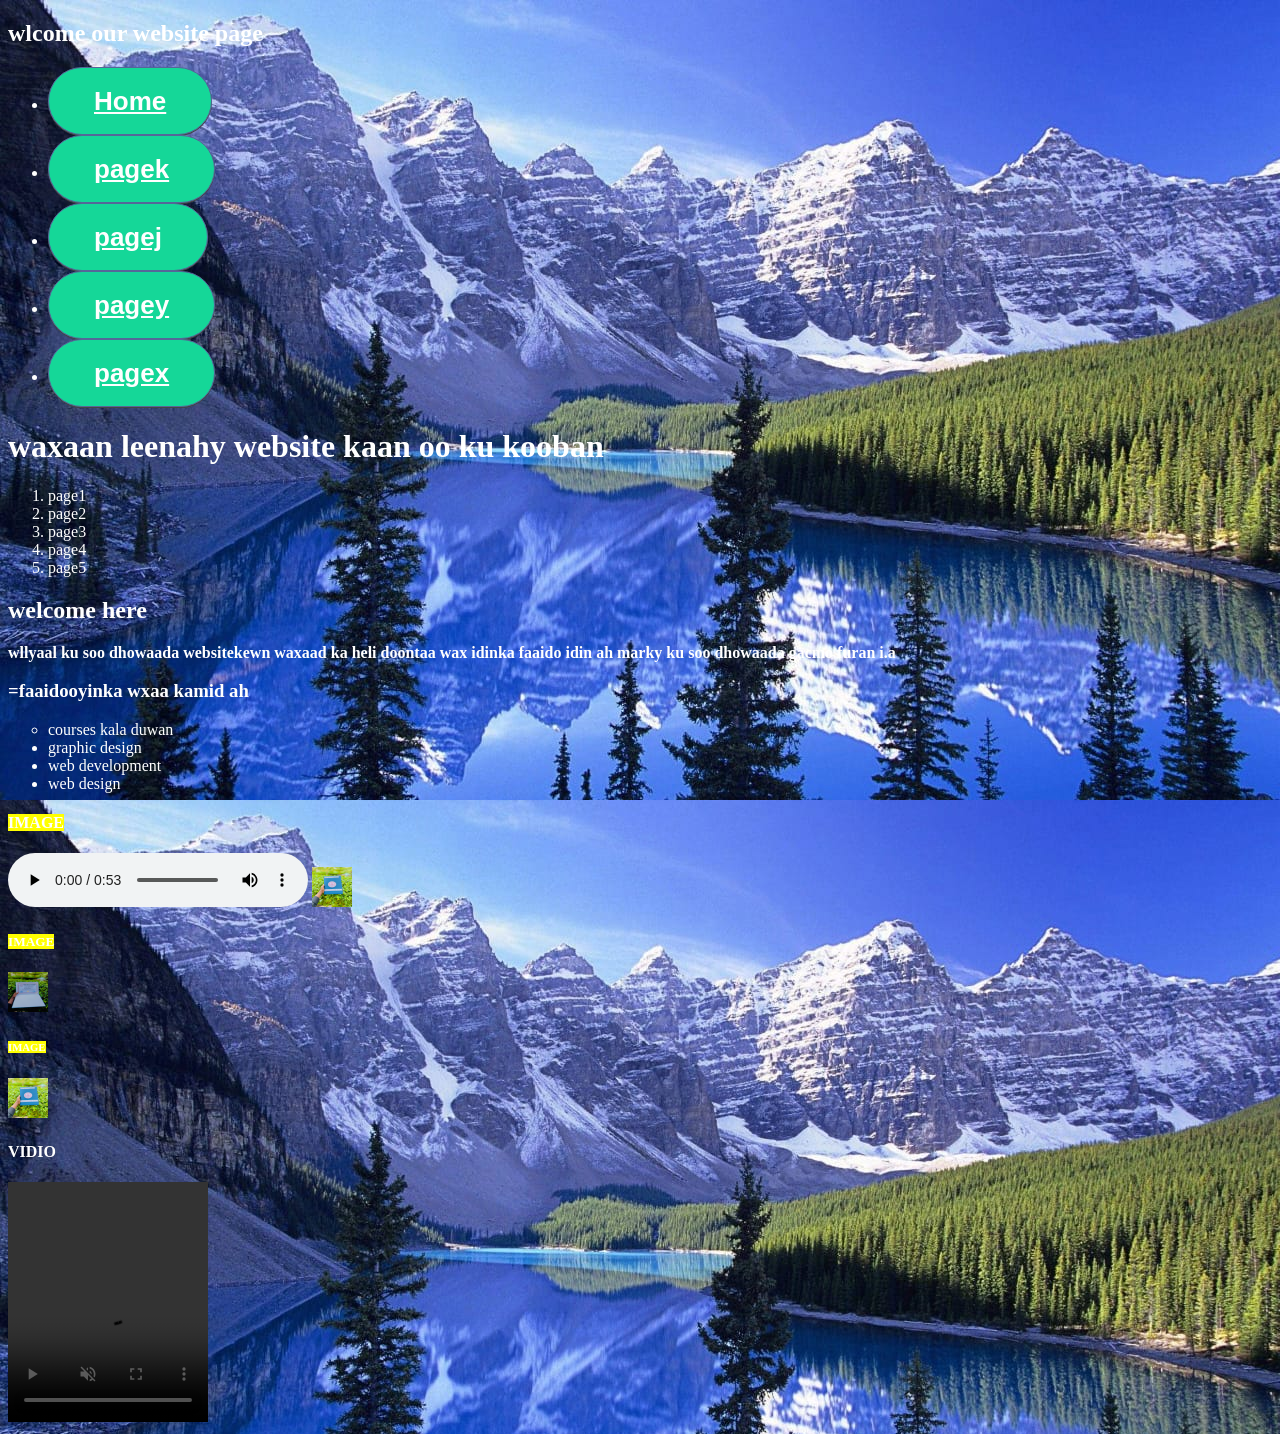
<file: index.html>
<!DOCTYPE html>
<html>

<head>
  <meta charset="UTF-8">
  <meta name="viewport" content="width=device-width, initial-scale=1">
  <title>MINI WEBSITE</title>
  <link rel="stylesheet" href="style.css">
</head>

<body>
  <header><h2>wlcome our website page</h2></header>
   <nav><ul>
    <li><a class="my_button" href="index.html">Home</a></li></li>
     <li> <a class="my_button" href="pagek.html">pagek</a></li>
      <li><a class="my_button" href="pageJ.html">pagej</a></li>
 <li> <a class="my_button" href="pageY.html">pagey</a></li>
 <li> <a class="my_button" href="pageX.html">pagex</a></li>
  </ul></nav>
 
 <div>
   <h1>waxaan leenahy website kaan oo ku kooban</h1>
   <ol>
     <li>page1</li>
     <li>page2</li>
     <li>page3</li>
     <li>page4</li>
     <li>page5</li>
   </ol>
 </div>
 <h2>welcome here</h2>
 <p> <strong>wllyaal ku soo dhowaada websitekewn waxaad ka heli doontaa wax idinka faaido idin ah marky ku soo dhowaada gacmo furan i.a</strong></p>
 <h3>=faaidooyinka wxaa kamid ah</h3>
 <ul>
   <li type="circle">courses kala duwan</li>
   <li>graphic design</li>
   <li>web development</li>
   <li>web design </li>
 </ul>
  <main>
    <h4><mark>IMAGE</mark></h4>
    <audio  src="WhatsApp Video 2026-04-24 at 12.04.12.mp3" controls> </audio>
    <img src="IMG-20250803-WA0007 - Copy.jpg" alt="sample image for denostration" height="40px" width="40px">
    <h5><mark>IMAGE </mark></h5>
     <img src="IMG-20250803-WA0009 - Copy.jpg" alt="sample image for denostration" height="40px" width="40px">
     <h6><mark>IMAGE</mark></h6>
     <img src="IMG-20250803-WA0007.jpg" alt="sample image for denostration" height="40px" width="40px">
     <h4>VIDIO</h4>
     <Video src="WhatsApp Video 2026-04-24 at 12.04.12.mp4" width="200" height="240" controls  muted>
      <audio  src="WhatsApp Video 2026-04-24 at 12.04.12.mp3" controls> </audio>
      
      
     <footer><p><h3>@copyright 2026 Ali honest</h3></p></footer>
    
 </main>
</body>

</html
</file>
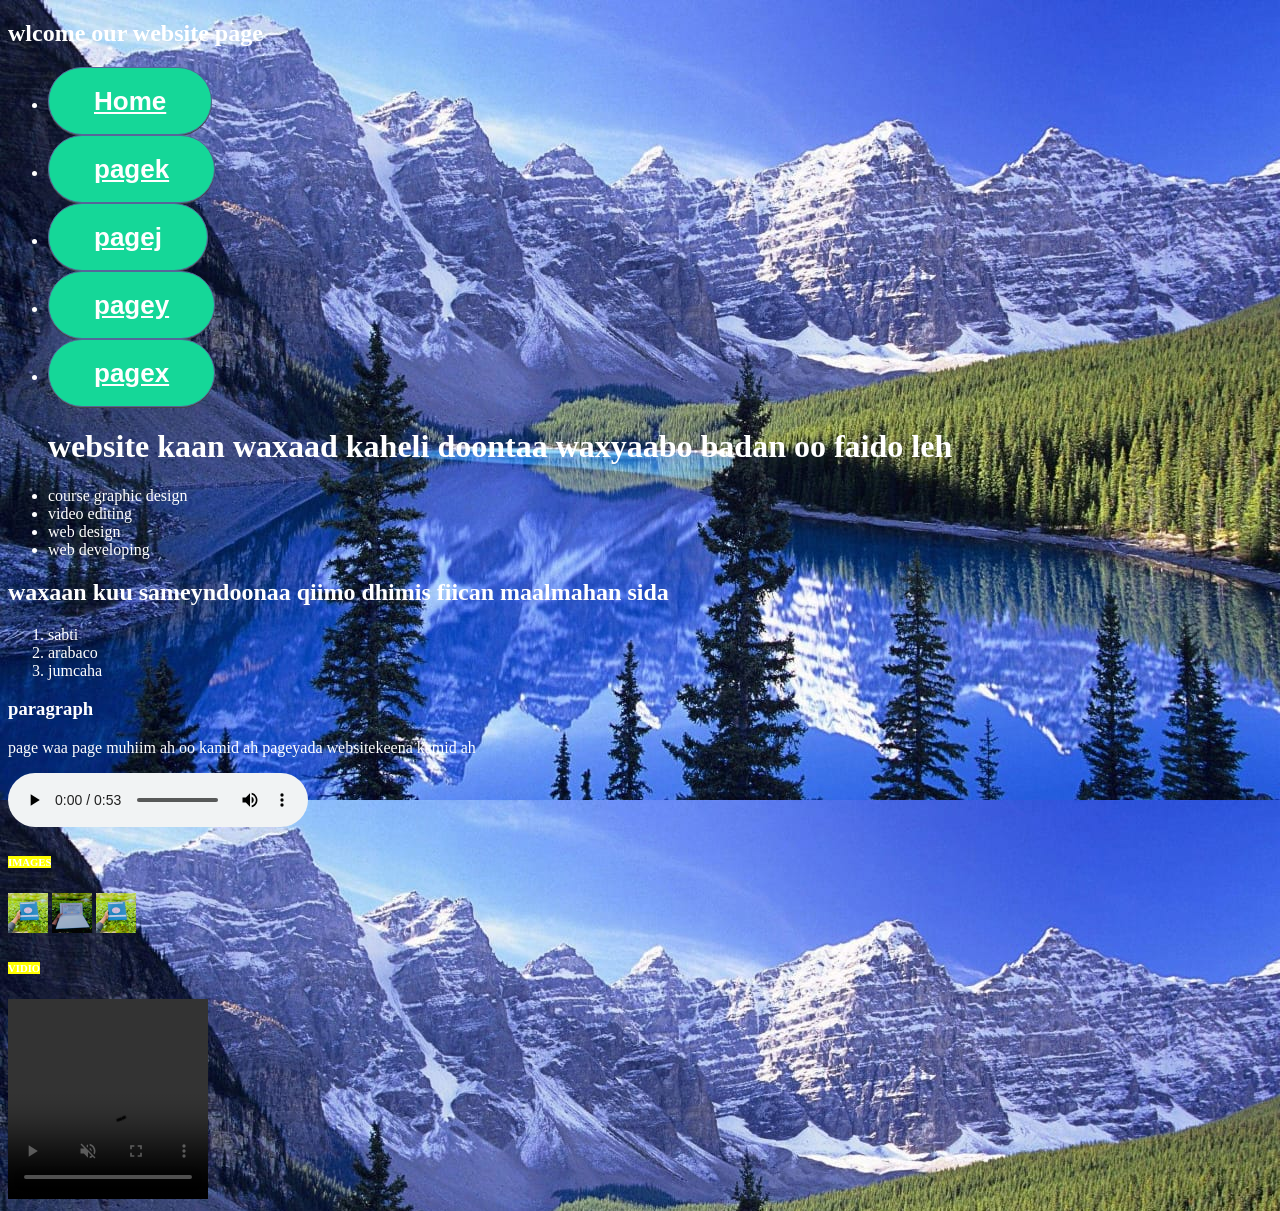
<file: pageJ.html>
<!DOCTYPE html>
<html lang="en">

<head>
    <meta charset="UTF-8">
    <meta name="viewport" content="width=device-width, initial-scale=1.0">
    <title>PAGE J</title>
    <link rel="stylesheet" href="style.css">
</head>

<body>
   <header><h2>wlcome our website page</h2></header>
 <nav><ul>
    <li><a class="my_button" href="index.html">Home</a></li></li>
     <li> <a class="my_button" href="pagek.html">pagek</a></li>
      <li><a class="my_button" href="pageJ.html">pagej</a></li>
 <li> <a class="my_button" href="pageY.html">pagey</a></li>
 <li> <a class="my_button" href="pageX.html">pagex</a></li>
  </ul></nav>
    <div>
        <ul>
            <h1>website kaan waxaad kaheli doontaa waxyaabo badan oo faido leh</h1>
            <li>course graphic design</li>
            <li>video editing</li>
            <li>web design</li>
            <li>web developing</li>
        </ul>
        <h2>waxaan kuu sameyndoonaa qiimo dhimis fiican maalmahan sida</h2>
        <ol>
            <li>sabti</li>
            <li>arabaco</li>
            <li>jumcaha</li>
        </ol>
    </div>
    <main>
        <h3>paragraph</h3>
        <p>page waa page muhiim ah oo kamid ah pageyada websitekeena kamid ah</p>
        <audio src="WhatsApp Video 2026-04-24 at 12.04.12.mp3" controls> </audio>
        <h6><MARk>IMAGES</MARk></h6>
        <img src="IMG-20250803-WA0007 - Copy.jpg" alt="sample image for denostration" height="40px" width="40px">
        <img src="IMG-20250803-WA0009 - Copy.jpg" alt="sample image for denostration" height="40px" width="40px">
        <img src="IMG-20250803-WA0007.jpg" alt="sample image for denostration" height="40px" width="40px">
        <H6><mark>VIDIO</mark></H6>
        <video src="WhatsApp Video 2026-04-24 at 12.04.12.mp4" width="200" height="200" controls muted <footer>
            <p>
                <h5>@copyright 2026 Ali honest</h5>
            </p>
            </footer>
    </main>
</body>

</html>
</file>
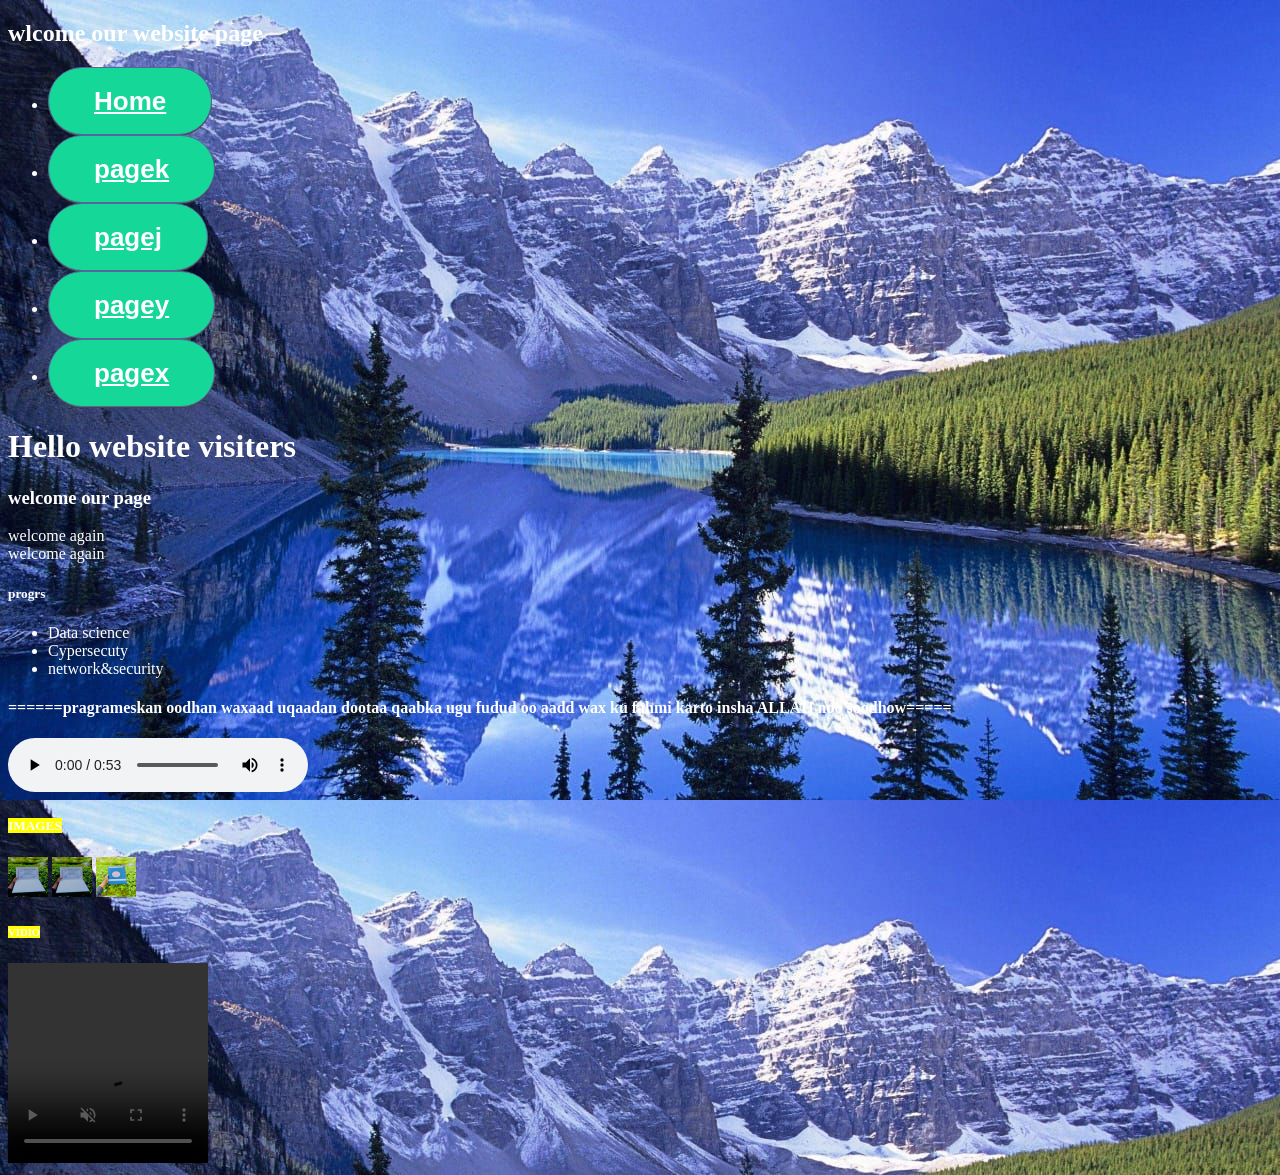
<file: pageK.html>
<!DOCTYPE html>
<html lang="en">
<head>
    <meta charset="UTF-8">
    <meta name="viewport" content="width=device-width, initial-scale=1.0">
    <title>pagesk</title>
    <link rel="stylesheet" href="style.css">
</head>
<body>
 <header><h2>wlcome our website page</h2></header>
  <nav><ul>
    <li><a class="my_button" href="index.html">Home</a></li></li>
     <li> <a class="my_button" href="pagek.html">pagek</a></li>
      <li><a class="my_button" href="pageJ.html">pagej</a></li>
 <li> <a class="my_button" href="pageY.html">pagey</a></li>
 <li> <a class="my_button" href="pageX.html">pagex</a></li>
  </ul></nav>
 
 <div>
    <h1>Hello website visiters</h1>
    <h3>welcome our page</h3>
    <dd>
        <dt>welcome again</dt>
        <dt>welcome again</dt>
    </dd>
 </div>
 <main>
    <h5>progrs</h5>
    <ul>
        <li>Data science</li>
        <li>Cypersecuty</li>
        <li>network&security</li>
    </ul>
    <p><h4>======pragrameskan oodhan waxaad uqaadan dootaa qaabka ugu fudud oo aadd wax ku fahmi karto insha ALLAH noo soodhow=====</h4></p>
    <audio  src="WhatsApp Video 2026-04-24 at 12.04.12.mp3" controls> </audio>
    <h5><mark>IMAGES</mark></h5>
    <img src="IMG-20250803-WA0009 - Copy.jpg" alt="sample image for denostration" height="40px" width="40px">
    <img src="IMG-20250803-WA0009.jpg" alt="sample image for denostration" height="40px" width="40px">
    <img src="IMG-20250803-WA0007.jpg" alt="sample image for denostration" height="40px" width="40px">
    <h6><MARk>VIDIO</MARk></h6>
     <video src="WhatsApp Video 2026-04-24 at 12.04.12.mp4" width="200" height="200" controls  muted
    <footer><p><h3>@copyright 2026 Ali Honest</h3></p></footer>

 </main>
</body>
</html>
</file>
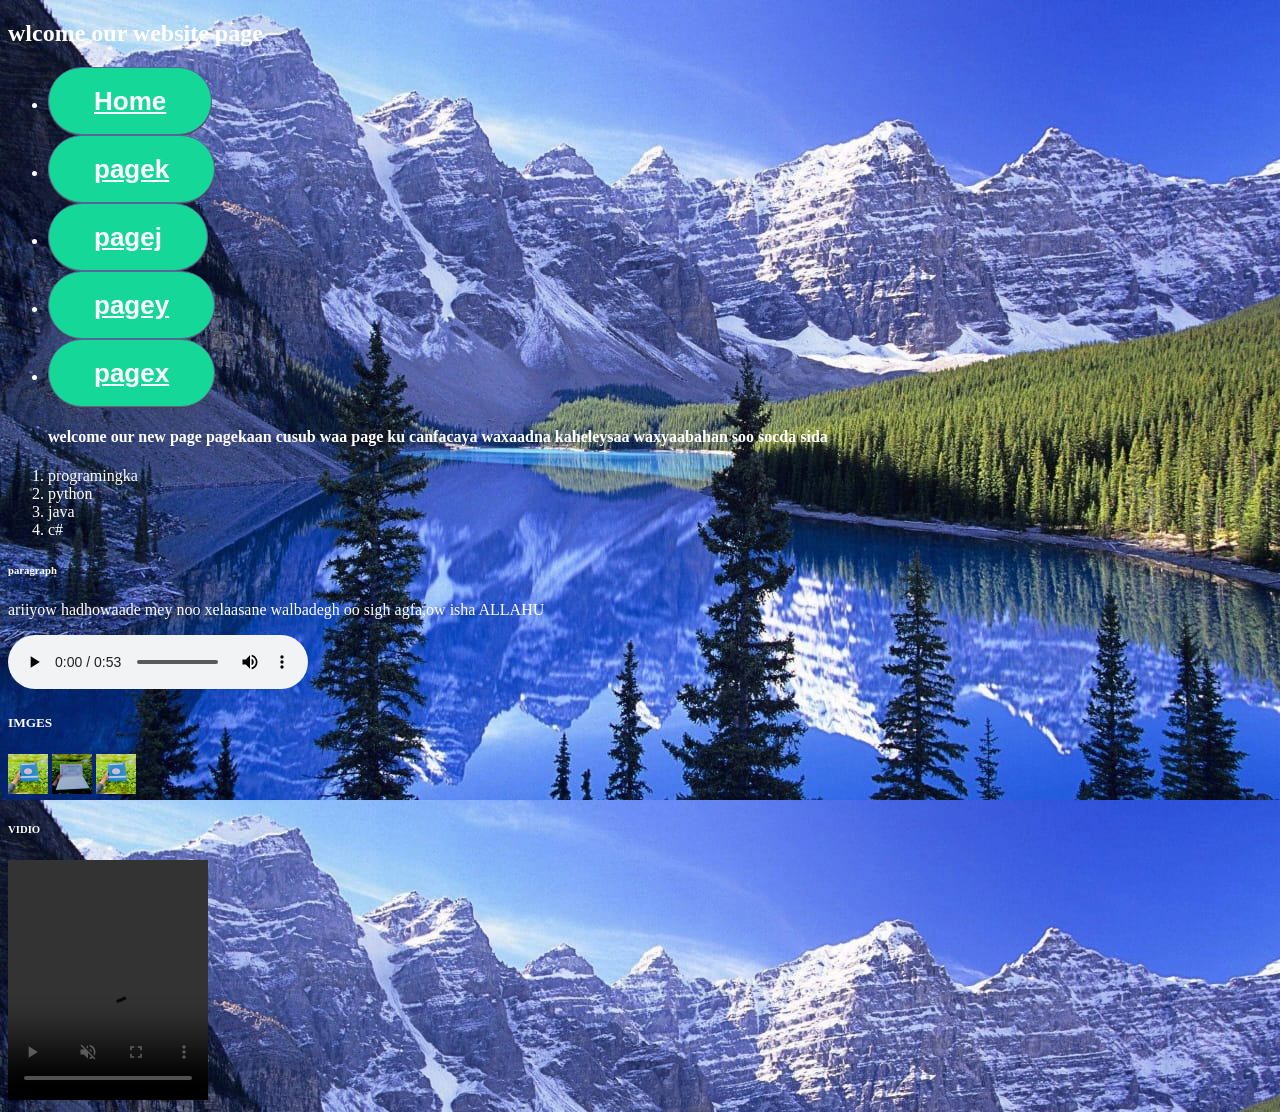
<file: pageX.html>
<!DOCTYPE html>
<html lang="en">
<head>
   <link rel="stylesheet" href="style.css">
    <meta charset="UTF-8">
    <meta name="viewport" content="width=device-width, initial-scale=1.0">
    <title>pagek</title>
    <link rel="stylesheet" href="style.css">
</head>
<body>
    <header><h2>wlcome our website page</h2></header>
   <nav><ul>
    <li><a class="my_button" href="index.html">Home</a></li></li>
     <li> <a class="my_button" href="pagek.html">pagek</a></li>
      <li><a class="my_button" href="pageJ.html">pagej</a></li>
 <li> <a class="my_button" href="pageY.html">pagey</a></li>
 <li> <a class="my_button" href="pageX.html">pagex</a></li>
  </ul></nav>
 <div>
    <ol>
        <h4>welcome our new page pagekaan cusub waa page ku canfacaya waxaadna kaheleysaa waxyaabahan soo socda sida</h4>
        <li>programingka</li>
        <li>python</li>
        <li>java</li>
        <li>c#</li>
    </ol>
 </div> 
 <main>
    <p><h6>paragraph</h6></p>
    <p>ariiyow hadhowaade mey noo xelaasane walbadegh oo sigh agfa,ow isha ALLAHU</p>
    <audio  src="WhatsApp Video 2026-04-24 at 12.04.12.mp3" controls> </audio>
    <h5>IMGES</h5>
    <img src="IMG-20250803-WA0007 - Copy.jpg" alt="sample image for denostration" height="40px" width="40px">
    <img src="IMG-20250803-WA0009.jpg" alt="sample image for denostration" height="40px" width="40px">
    <img src="IMG-20250803-WA0007.jpg" alt="sample image for denostration" height="40px" width="40px">
    <h6>VIDIO</h6>
    <video src="WhatsApp Video 2026-04-24 at 12.04.12.mp4"width="200" height="240" controls  muted
 </main>
</body>
</html>
</file>
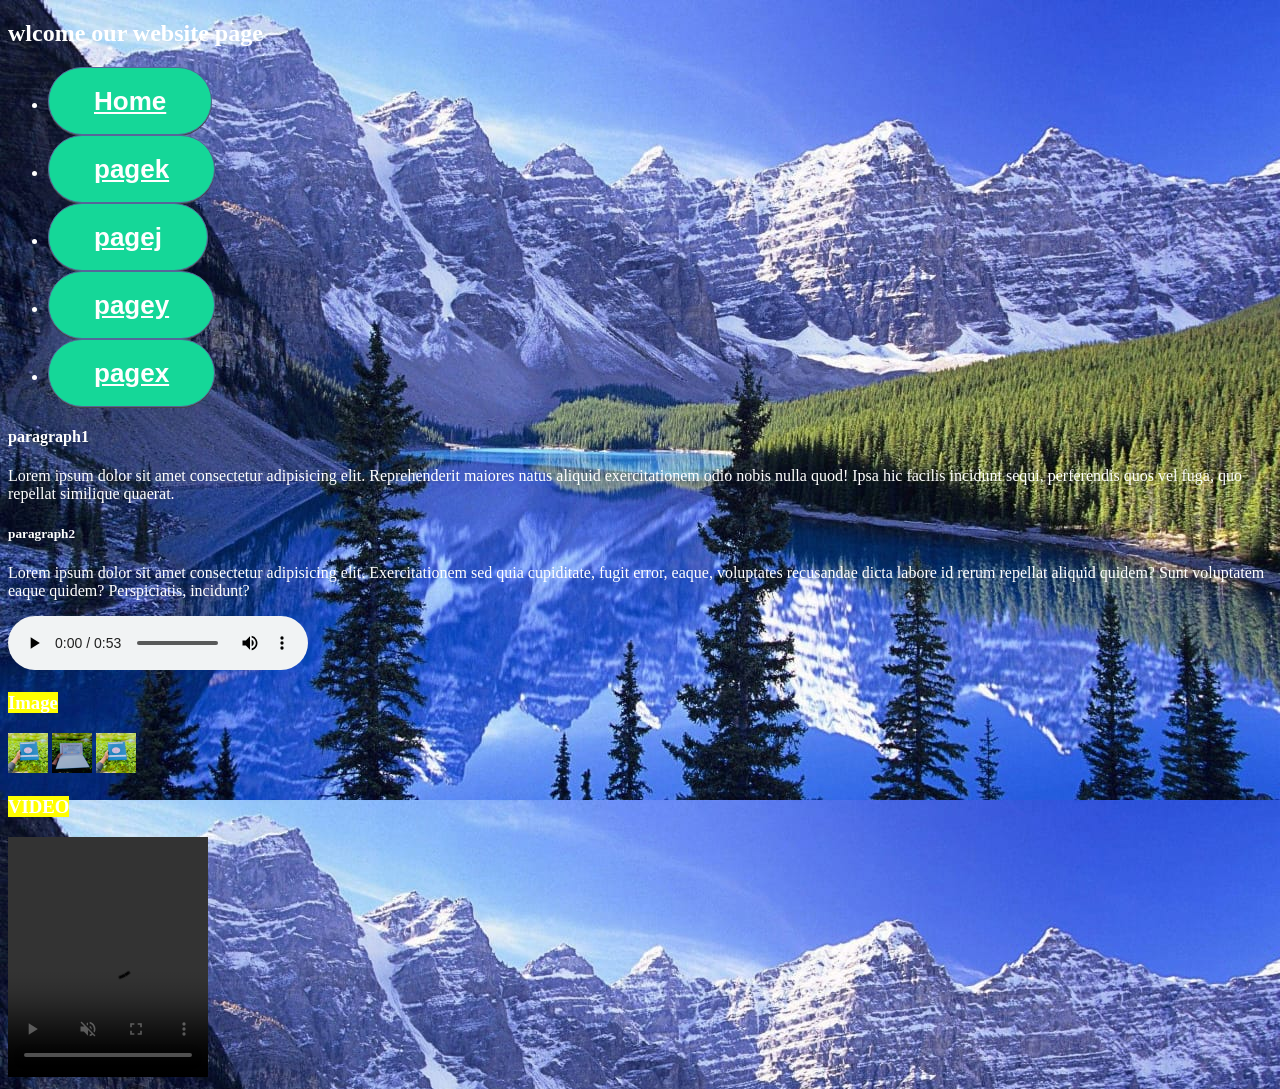
<file: pageY.html>
<!DOCTYPE html>
<html lang="en">

<head>
  <meta charset="UTF-8">
  <meta name="viewport" content="width=device-width, initial-scale=1.0">
  <title>Document</title>
  <link rel="stylesheet" href="style.css">
</head>

<body>
  <header>
    <h2>wlcome our website page</h2>
  </header>
   <nav><ul>
    <li><a class="my_button" href="index.html">Home</a></li></li>
     <li> <a class="my_button" href="pagek.html">pagek</a></li>
      <li><a class="my_button" href="pageJ.html">pagej</a></li>
 <li> <a class="my_button" href="pageY.html">pagey</a></li>
 <li> <a class="my_button" href="pageX.html">pagex</a></li>
  </ul></nav>
  <div>
    <h4>paragraph1</h4>
    <p>Lorem ipsum dolor sit amet consectetur adipisicing elit. Reprehenderit maiores natus aliquid exercitationem odio
      nobis nulla quod! Ipsa hic facilis incidunt sequi, perferendis quos vel fuga, quo repellat similique quaerat.</p>
    <h5>paragraph2</h5>
    <p>Lorem ipsum dolor sit amet consectetur adipisicing elit. Exercitationem sed quia cupiditate, fugit error, eaque,
      voluptates recusandae dicta labore id rerum repellat aliquid quidem? Sunt voluptatem eaque quidem? Perspiciatis,
      incidunt?</p>
    <audio src="WhatsApp Video 2026-04-24 at 12.04.12.mp3" controls> </audio>
    <h3><mark>Image</mark></h3>
    <img src="IMG-20250803-WA0007 - Copy.jpg" alt="sample image for denostration" height="40px" width="40px">
    <img src="IMG-20250803-WA0009.jpg" alt="sample image for denostration" height="40px" width="40px">
    <img src="IMG-20250803-WA0007 - Copy.jpg" alt="sample image for denostration" height="40px" width="40px">
    <h3><mark>VIDEO</mark></h3>
    <video src="WhatsApp Video 2026-04-24 at 12.04.12.mp4" width="200" height="240" controls muted
  </div>
      <main></main>
      <footer>
        <p>
        <h3>@copyright 2026 Ali Honest</h3>
        </p>
      </footer>
</body>

</html>
</file>
<file: style.css>
body{
    background-image: url(WhatsApp\ Image\ 2026-04-26\ at\ 00.45.38.jpeg);
    color:white(247, 245, 245);
    font-size: medium;
    font-family: 'Times New Roman', Times, serif;
    background-image: linear-gradient(to bottom);
    
}

footer{
    text-align: center;
    color: white;
    font-style: italic;
}
*{
    color: white;
background-color: none;

}
.my_button{ 
    background:    #15d798;
border:        1px solid #556699;
border-radius: 1000px;
box-shadow:    0 1px #444444;
padding:       20px 45px;
color:         #ffffff;
display:       inline-block;
font:          normal bold 26px/1 "Open Sans", sans-serif;
text-align:    center;
}
</file>
